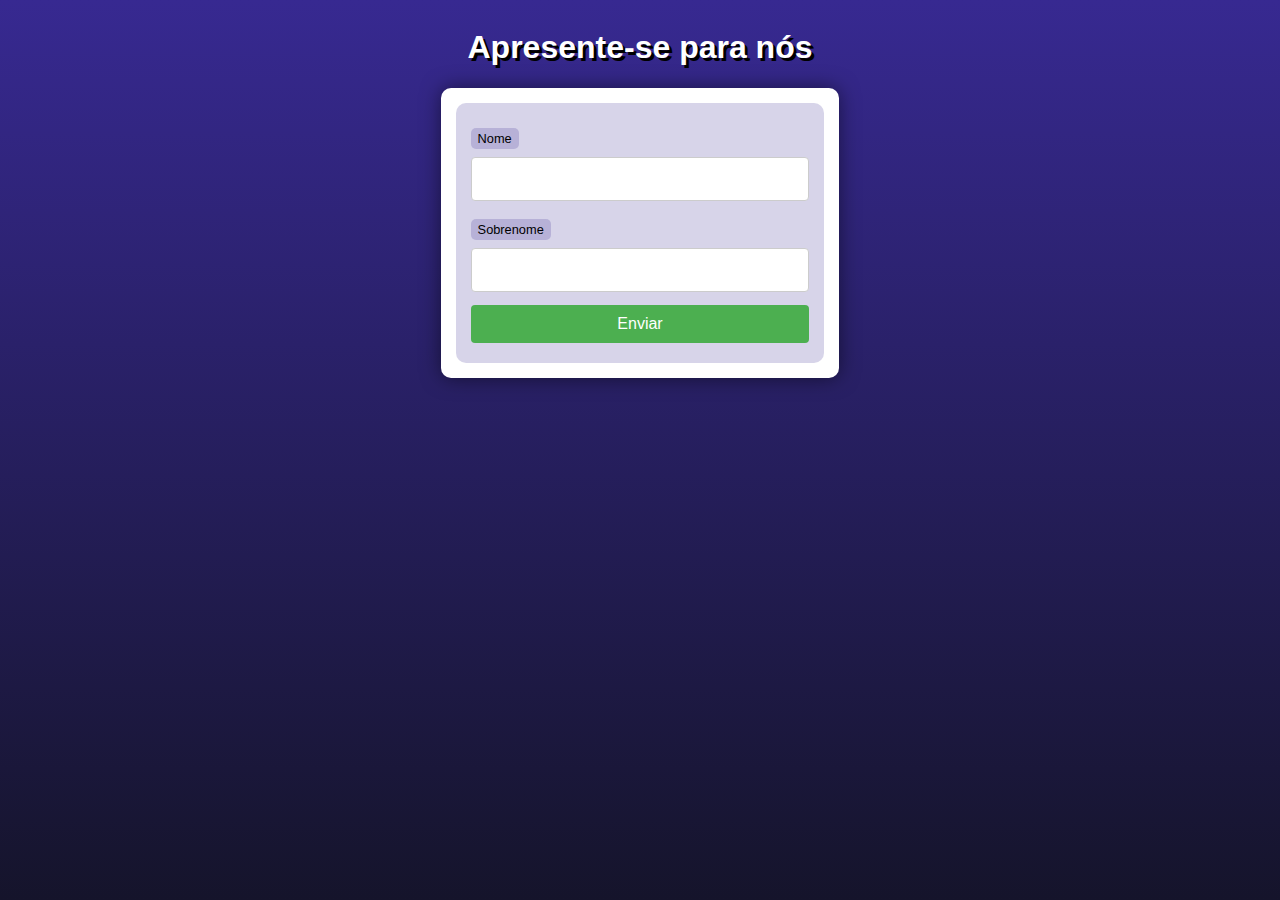
<file: projetos/I/04/index.html>
<!DOCTYPE html>
<html lang="pt-br">

<head>
    <meta charset="UTF-8">
    <meta name="viewport" content="width=device-width, initial-scale=1.0">
    <title>Interação com Formulários</title>
    <link rel="stylesheet" href="../styles/styles.css">
</head>

<body>
    <header>
        <h1>Apresente-se para nós</h1>
    </header>

    <section>
        <form action="cad.php" method="get">
            <label for="nome">Nome</label>
            <input type="text" name="nome" id="idnome">
            <label for="sobrenome">Sobrenome</label>
            <input type="text" name="sobrenome" id="idsobrenome">
            <input type="submit" value="Enviar">
        </form>
    </section>

</body>

</html>
</file>
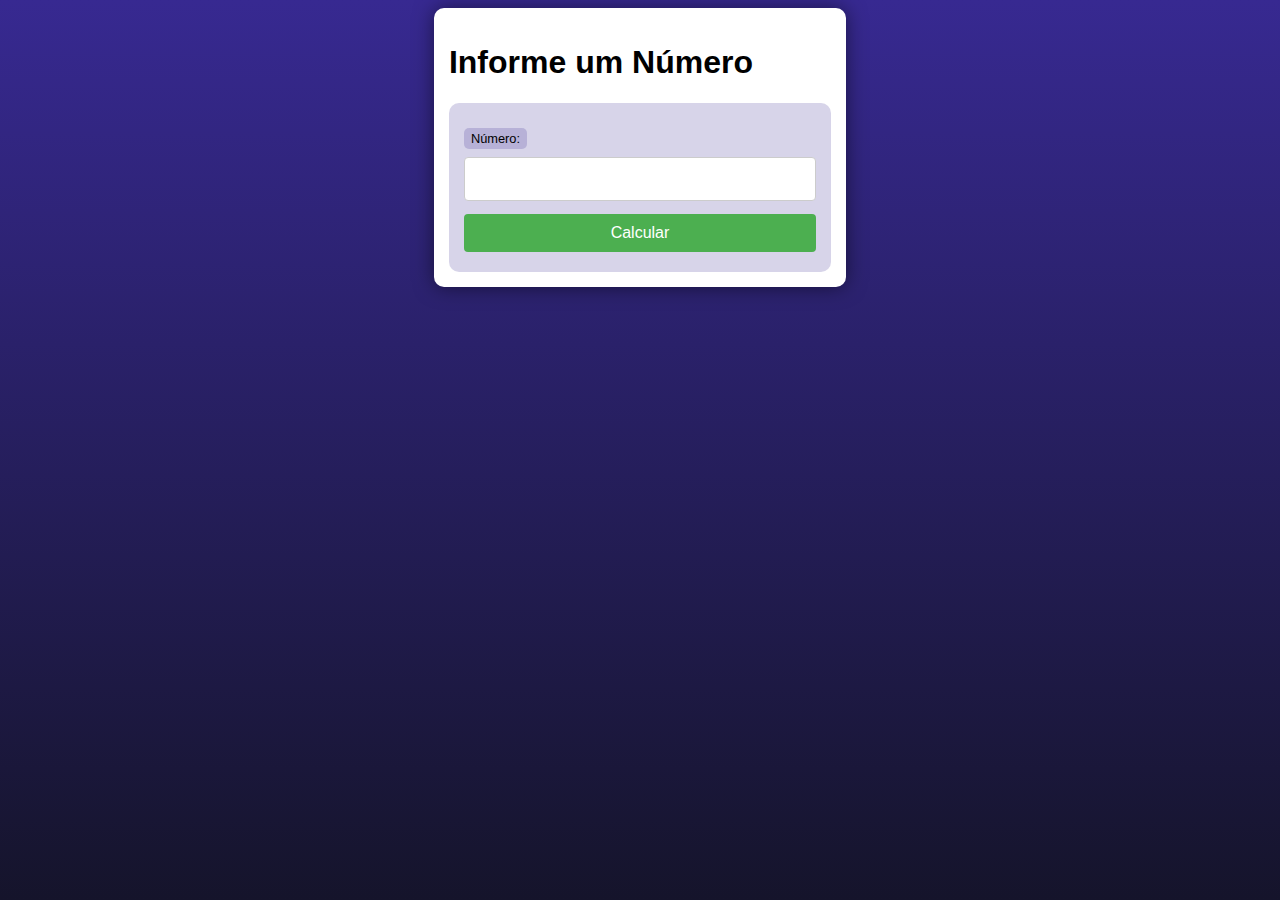
<file: projetos/I/07/index.html>
<!DOCTYPE html>
<html lang="pt-br">

<head>
    <meta charset="UTF-8">
    <meta name="viewport" content="width=device-width, initial-scale=1.0">
    <title>Antecessor e Sucessor</title>
    <link rel="stylesheet" href="../styles/styles.css">
</head>

<body>
    <main>
        <h1>Informe um Número</h1>
        <form action="./app.php" method="get">
            <label for="num">Número:</label>
            <input type="number" name="num" id="num">
            <input type="submit" value="Calcular">
        </form>
    </main>
</body>

</html>
</file>
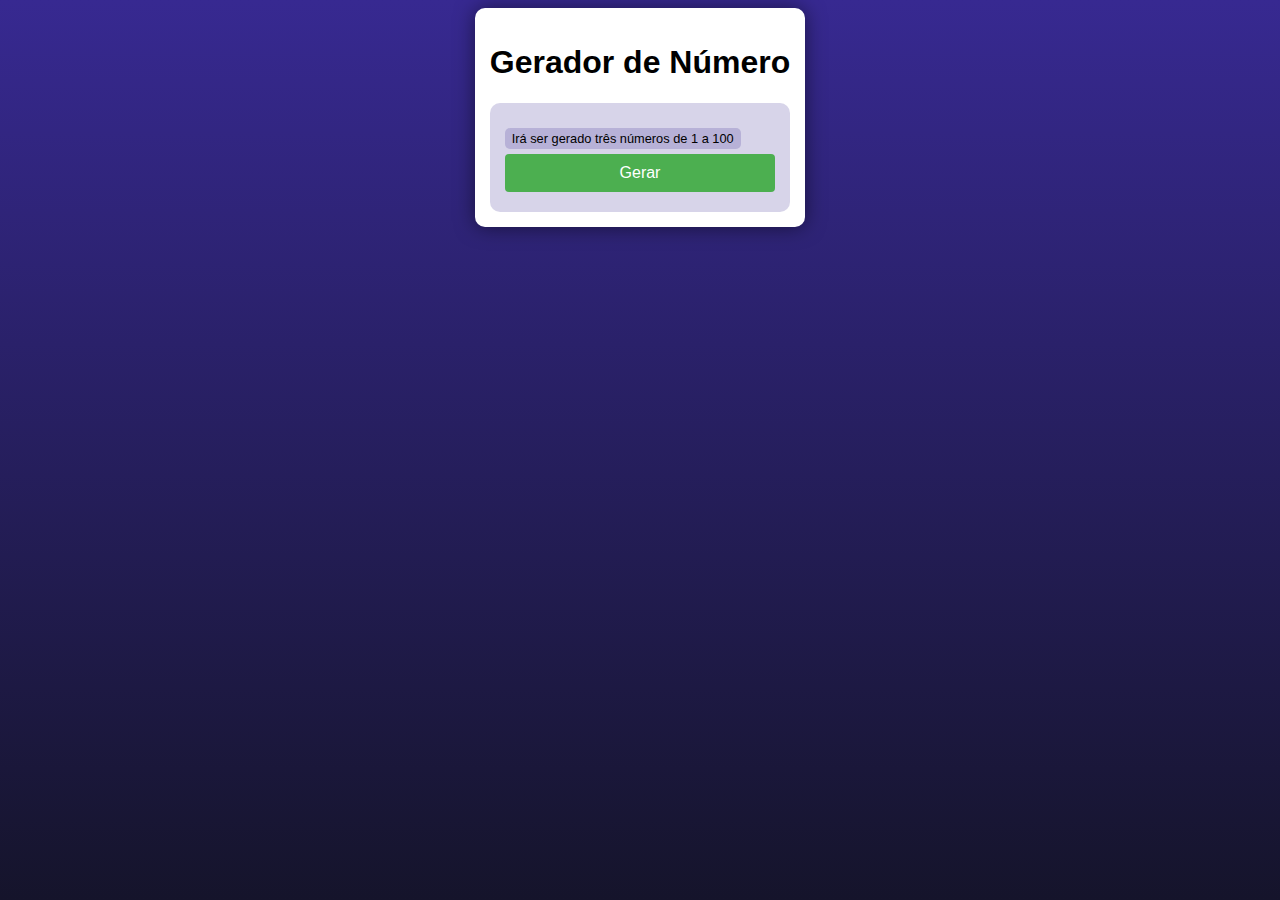
<file: projetos/I/08/index.html>
<!DOCTYPE html>
<html lang="pt-br">

<head>
    <meta charset="UTF-8">
    <meta name="viewport" content="width=device-width, initial-scale=1.0">
    <title>Gerador de Número</title>
    <link rel="stylesheet" href="../styles/styles.css">
</head>

<body>
    <main>
        <h1>Gerador de Número</h1>
        <form action="./app.php" method="get">
            <label for="num">Irá ser gerado três números de 1 a 100</label>
            <input type="submit" value="Gerar" name="num" id="num">
        </form>
    </main>
</body>

</html>
</file>
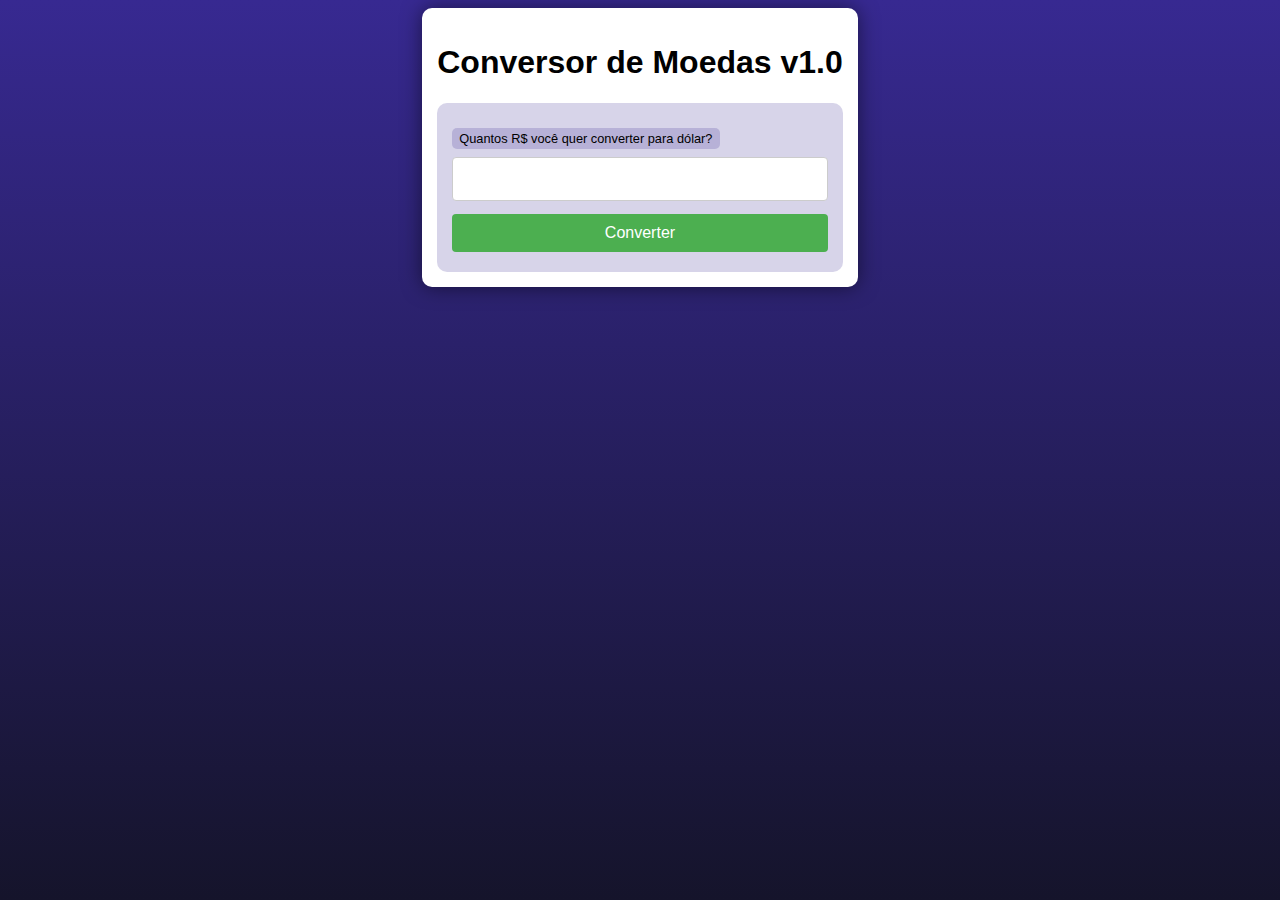
<file: projetos/I/09/index.html>
<!DOCTYPE html>
<html lang="pt-br">

<head>
    <meta charset="UTF-8">
    <meta name="viewport" content="width=device-width, initial-scale=1.0">
    <title>Conversor de Moedas v1.0</title>
    <link rel="stylesheet" href="../styles/styles.css">
</head>

<body>
    <main>
        <h1>Conversor de Moedas v1.0</h1>
        <form action="./app.php" method="get">
            <label for="real">Quantos R$ você quer converter para dólar?</label>
            <input type="number" name="real" id="real" required step="0.01">
            <input type="submit" value="Converter">
        </form>
    </main>
</body>

</html>
</file>
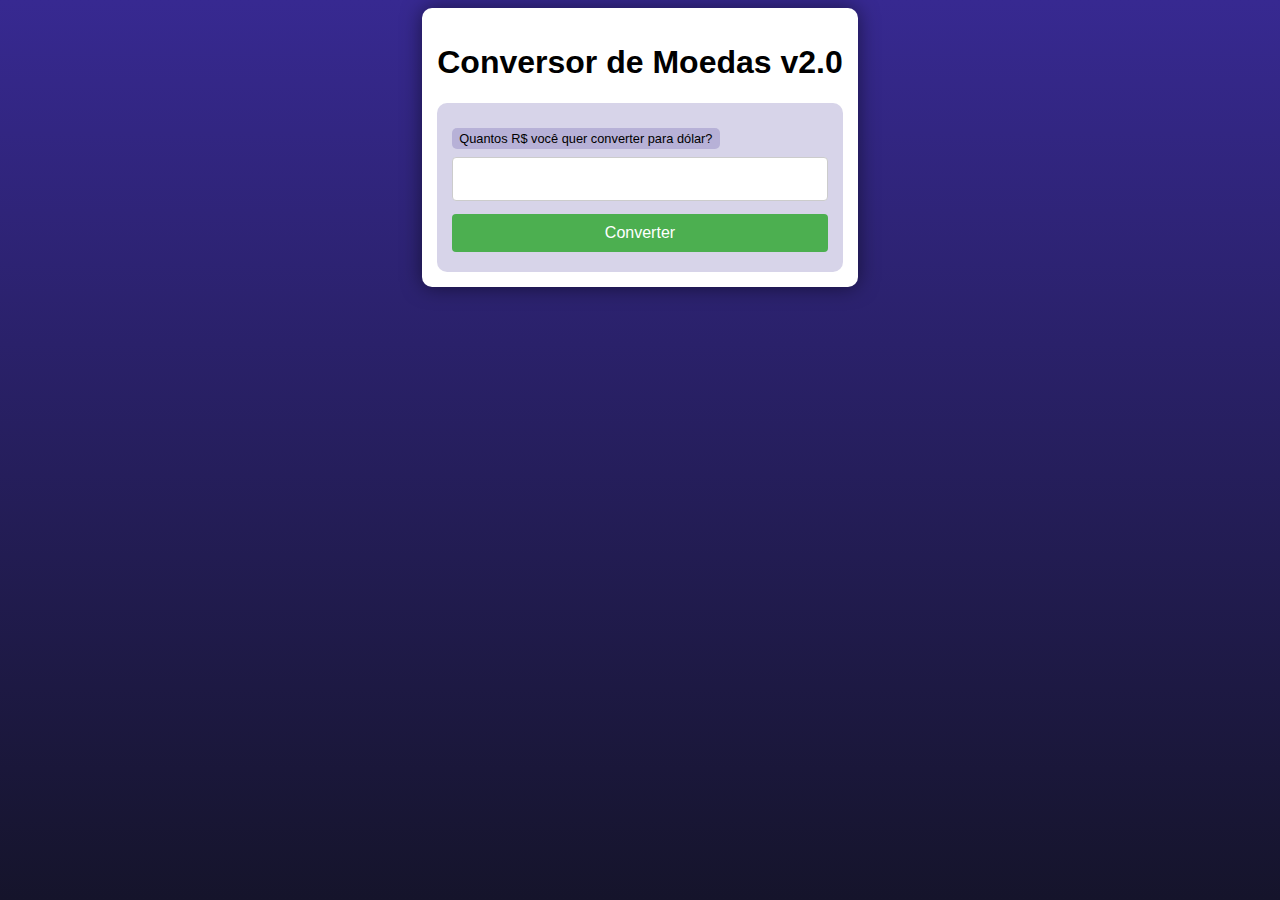
<file: projetos/I/10/index.html>
<!DOCTYPE html>
<html lang="pt-br">

<head>
    <meta charset="UTF-8">
    <meta name="viewport" content="width=device-width, initial-scale=1.0">
    <title>Conversor de Moedas v2.0</title>
    <link rel="stylesheet" href="../styles/styles.css">
</head>

<body>
    <main>
        <h1>Conversor de Moedas v2.0</h1>
        <form action="./app.php" method="get">
            <label for="real">Quantos R$ você quer converter para dólar?</label>
            <input type="number" name="real" id="real" required step="0.01">
            <input type="submit" value="Converter">
        </form>
    </main>
</body>

</html>
</file>
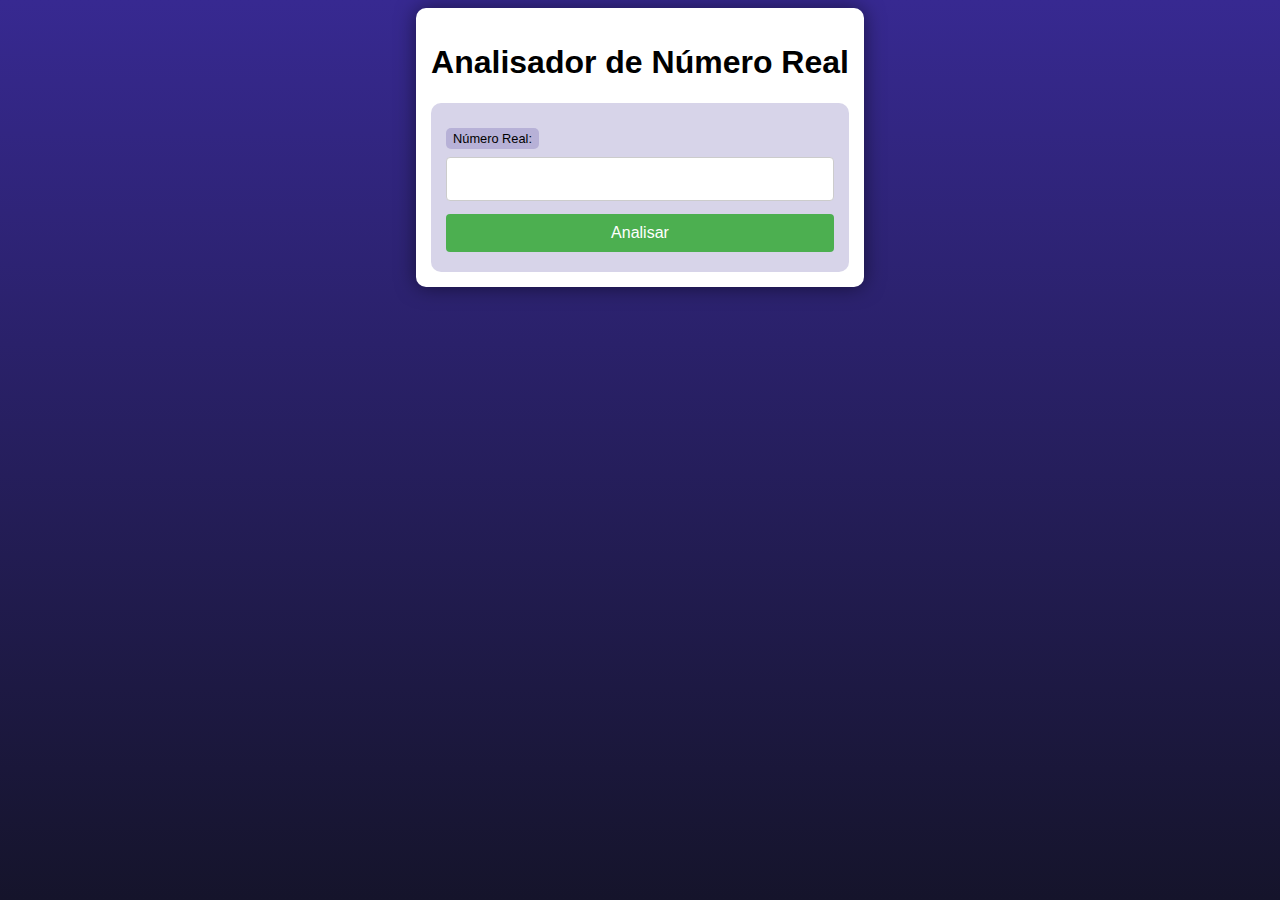
<file: projetos/I/11/index.html>
<!DOCTYPE html>
<html lang="pt-br">

<head>
    <meta charset="UTF-8">
    <meta name="viewport" content="width=device-width, initial-scale=1.0">
    <title>Analisador de Número Real</title>
    <link rel="stylesheet" href="../styles/styles.css">
</head>

<body>
    <main>
        <h1>Analisador de Número Real</h1>
        <form action="./numero.php" method="post">
            <label for="numero">Número Real:</label>
            <input type="number" name="numero" id="numero" required step="0.001">
            <input type="submit" value="Analisar">
        </form>
    </main>
</body>

</html>
</file>
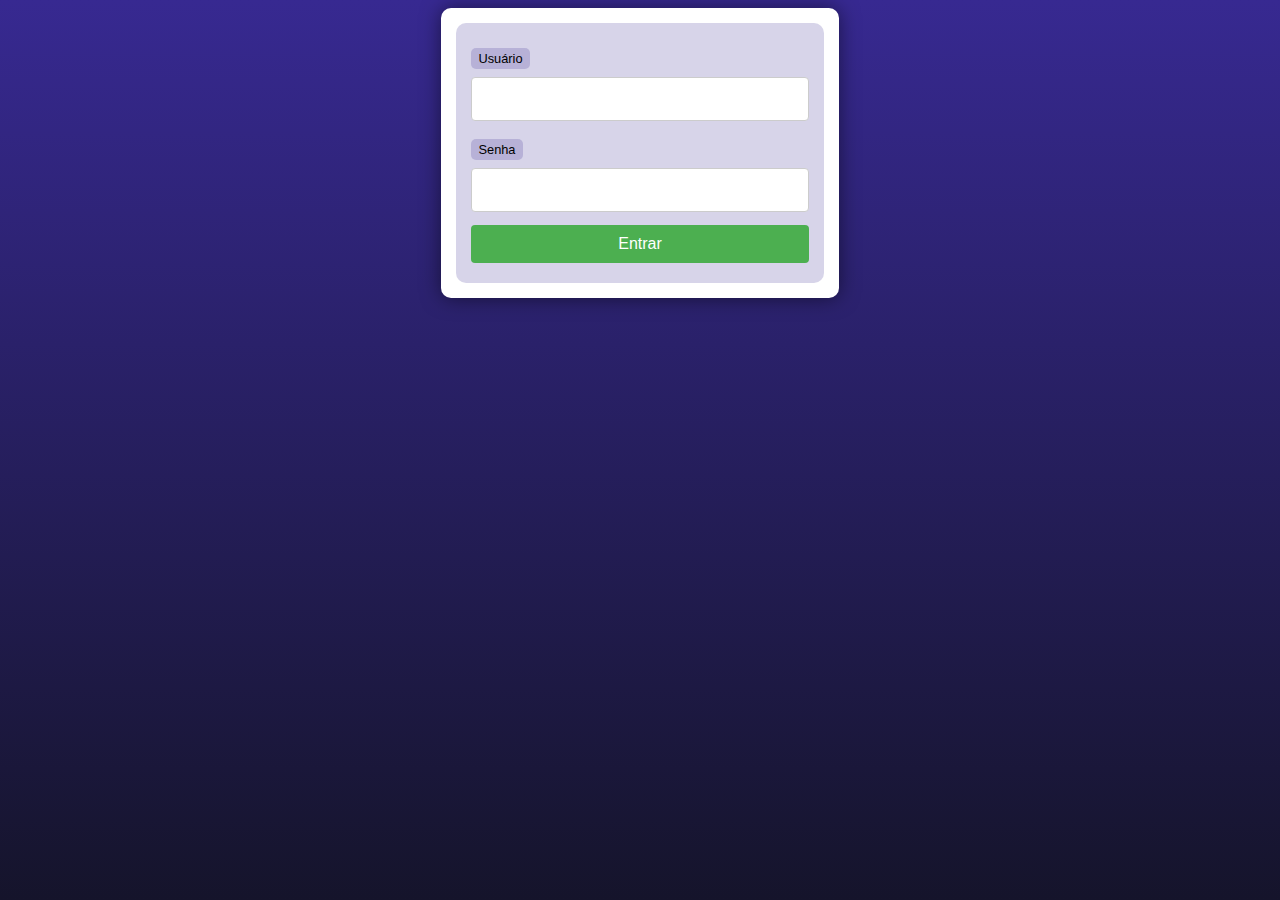
<file: projetos/I/05/form.html>
<!DOCTYPE html>
<html lang="pt-br">

<head>
    <meta charset="UTF-8">
    <meta name="viewport" content="width=device-width, initial-scale=1.0">
    <title>Interação com Formulários</title>
    <link rel="stylesheet" href="../styles/styles.css">
</head>

<body>
    <main>
        <form action="superglobais.php?tipo=Aluno&curso=Quimica" method="post">
            <label for="usurio">Usuário</label>
            <input type="text" name="usuario" id="usuario" autocomplete="off" required pattern="^[a-zA-Z0-9]+$"
                minlength="7" maxlength="17" title="O usuário deve conter apenas letras e números.">
            <label for="senha">Senha</label>
            <input type="password" name="senha" id="senha" required pattern="^[a-zA-Z0-9]+$" minlength="8"
                maxlength="32" title="A senha deve conter apenas letras e números.">
            <input type="submit" value="Entrar">

        </form>
    </main>
</body>

</html>
</file>
<file: projetos/I/styles/styles.css>
@charset "UTF-8";

* {
    font-family: Verdana, Geneva, Tahoma, sans-serif;
    box-sizing: border-box;
}

/* ELEMENTOS DA INTERFACE */

body {
    background-color: #15142b;
    background-image: linear-gradient(180deg, #372991, #15142b);
    background-repeat: no-repeat;
    background-position: center center;
    background-size: cover;
    background-attachment: fixed;

    display: flex;
    flex-direction: column;
    flex-wrap: nowrap;
    justify-content: center;
    align-items: center;
}

header, main, section, article {
    max-width: 700px;
}

header > h1 {
    color: white;
    text-shadow: 3px 3px 0px black;
}

main, section, article {
    background-color: white;
    padding: 15px;
    margin-bottom: 20px;
    border-radius: 10px;
    box-shadow: 0px 0px 20px rgba(0, 0, 0, 0.502);
}

footer {
    display: block;
    width: 100vw;
    background-color: #291f6c;
    color: white;
    text-align: center;
    margin-top: auto;
    padding: 5px;
}

p {
    text-align: justify;
    line-height: 1.5em;
}

h2, h3, h4 {
    color: #372991;
    margin: 0 0 10px 0;
}

a {
    color: #15142b;
    background-color: rgba(55, 41, 145, 0.1);
    padding: 0 3px;
    font-weight: 600;
    text-decoration: none;
    border-bottom: .5px dotted #372991;
}

a:hover {
    color: #372991;
    border-bottom: 1px solid #372991;
}

/* TABELAS E LISTAS */

table {
    min-width: 400px;
    border-spacing: 0px;
    border: 0.5px solid #372991;
    margin: 10px auto;
}

table th {
    background-color: #372991;
    color: white;
    padding: 5px;
    text-align: left;
}

table td {
    padding: 5px;
}

table tr {
    background-color: rgba(55, 41, 145, 0.05);
}

table tr:nth-child(odd) {
    background-color: rgba(55, 41, 145, 0.3);
}

table.divisao {
    border: 1px solid white;
}

table.divisao td {
    background-color: white;
    padding: 20px;
    text-align: center;
    font-size: 2.5em;
}

table.divisao  tr:nth-child(1) td:nth-child(2) {
    border-bottom: 3px solid black;
    border-left: 3px solid black;
}

table.divisao tr:nth-child(2) td:nth-child(2) {
    border-left: 3px solid black;
}

table.divisao tr:nth-child(2) td:nth-child(1) {
    text-decoration: underline;
}

ul > li::marker {
    color: #372991;
}

/* ELEMENTOS DE FORMULÁRIO */

form {
    background-color: rgba(55, 41, 145, 0.2);
    padding: 15px;
    border-radius: 10px;
}

form label {
    display: block;
    width: fit-content;
    font-size: 0.8em;
    font-weight: 100;
    background-color: rgba(55, 41, 145, 0.2);
    padding: 3px 7px;
    margin-top: 10px;
    margin-bottom: 0px;
    border-radius: 5px;
}

input[type=text], [type=number], select, input[type=date], input[type=date], input[type=datetime], input[type=email], input[type=month], input[type=password], input[type=range], input[type=tel], input[type=time], input[type=week] {
    width: 100%;
    padding: 12px 20px;
    font-size: 1em;
    margin: 8px 0;
    display: inline-block;
    border: 1px solid #ccc;
    border-radius: 4px;
    box-sizing: border-box;
}
  
input[type=submit] {
    width: 100%;
    background-color: #4CAF50;
    font-size: 1em;
    color: white;
    padding: 10px 20px;
    margin: 5px 0;
    border: none;
    border-radius: 4px;
    cursor: pointer;
}
  
input[type=submit]:hover {
    background-color: #45a049;
}

input[type=reset] {
    width: 100%;
    background-color: #eb9903;
    font-size: 1em;
    color: white;
    padding: 10px 20px;
    margin: 5px 0;
    border: none;
    border-radius: 4px;
    cursor: pointer;
}

input[type=reset]:hover {
    background-color: #c27013;
}

input[type=button], button {
    width: 100%;
    background-color: #372991;
    font-size: 1em;
    color: white;
    padding: 10px 20px;
    margin: 5px 0;
    border: none;
    border-radius: 4px;
    cursor: pointer;
}

input[type=button]:hover, button:hover {
    background-color: #291f6c;
}

fieldset {
    border: 0.5px dotted #372991;
}

fieldset > legend {
    font-size: 0.8em;
    font-weight: 100;
    background-color: rgba(55, 41, 145, 0.2);
    padding: 3px 7px;
    border-radius: 5px;
}

input[type=radio] + label, input[type=checkbox] + label {
    display: inline-block;
    font-size: 1em;
    background-color: rgba(0, 0, 0, 0);
}
</file>
